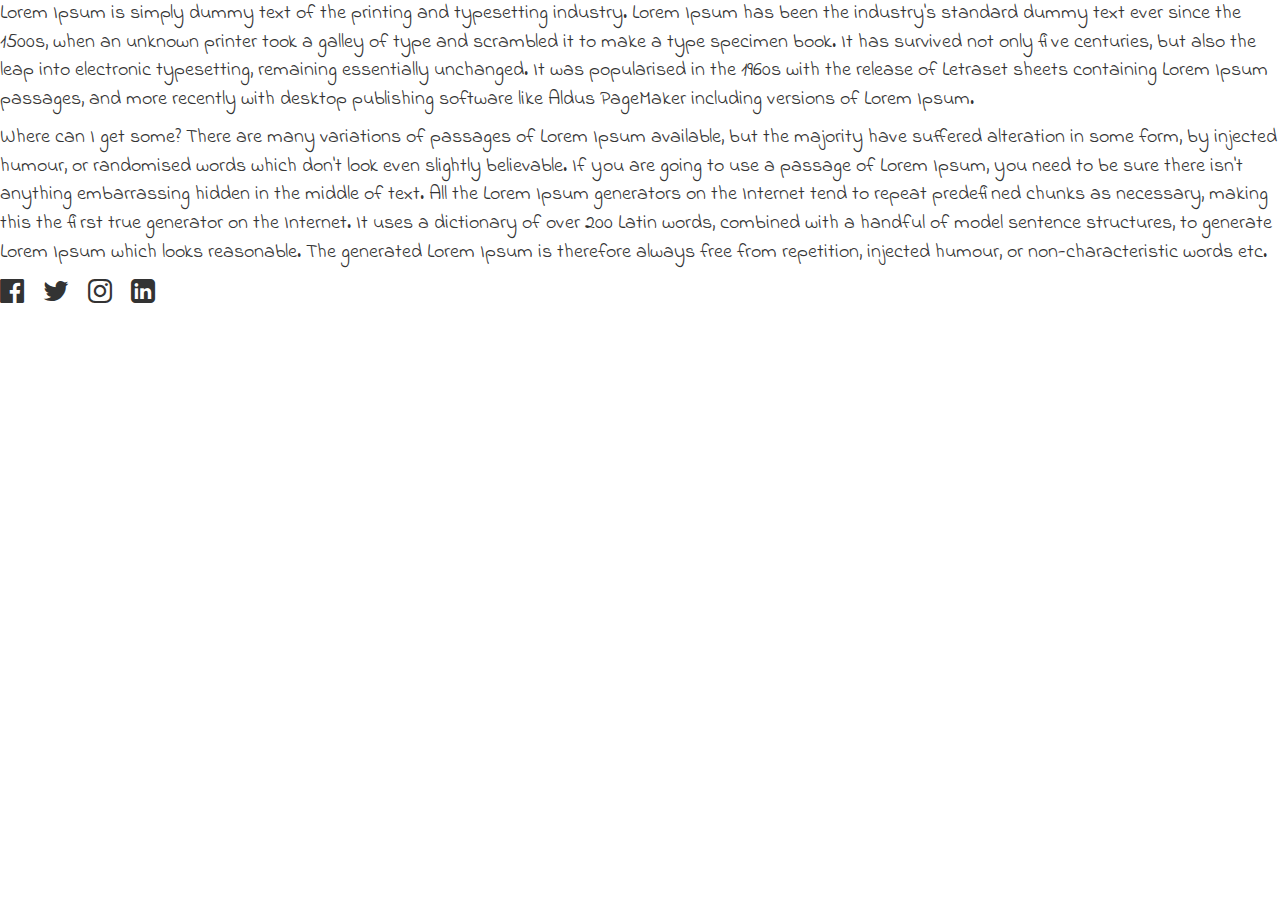
<file: html/aboutus.html>
<!DOCTYPE html>
<html>
    <head>

            <link rel="stylesheet" href="https://maxcdn.bootstrapcdn.com/bootstrap/3.3.7/css/bootstrap.min.css">
            <script type="text/javascript" src="https://gc.kis.v2.scr.kaspersky-labs.com/5773C321-FEFC-394A-BE18-B93EABA51D8C/main.js" charset="UTF-8"></script><script src="https://ajax.googleapis.com/ajax/libs/jquery/3.2.1/jquery.min.js"></script>
            <script src="https://maxcdn.bootstrapcdn.com/bootstrap/3.3.7/js/bootstrap.min.js"></script> 
            <link href="https://fonts.googleapis.com/css?family=Open+Sans|Oswald" rel="stylesheet">    
            <link rel="stylesheet" href="https://cdnjs.cloudflare.com/ajax/libs/font-awesome/4.7.0/css/font-awesome.min.css">
            <link href="https://fonts.googleapis.com/css?family=Indie+Flower" rel="stylesheet">
       
            <title>info</title>
            <!--CSS STYLE (FONT CHANGE) -->  
            <style>
                   .paragraph{
                   font-family: 'Indie Flower', cursive;
                   font-size: 20px;
                   }
            </style>
    </head>

    <body id="about">
        
             <!-- PARAGRAPH CONTENTS -->  
             <div  id="content">
                             <p  class="paragraph">Lorem Ipsum is simply dummy text of the printing and typesetting industry. Lorem Ipsum has been the industry's 
                                                   standard dummy text ever since the 1500s, when an unknown printer took a galley of type and scrambled it to make a type specimen
                                                   book. It has survived not only five centuries, but also the leap into electronic typesetting, remaining essentially unchanged. 
                                                   It was popularised in the 1960s with the release of Letraset sheets containing Lorem Ipsum passages, and more recently with desktop 
                                                   publishing software like Aldus PageMaker including versions of Lorem Ipsum.
                             </p>
                             <p class="paragraph">Where can I get some? There are many variations of passages of Lorem Ipsum available, but the majority have suffered alteration in some 
                                                  form, by injected humour, or randomised words which don't look even slightly believable. If you are going to use a passage of Lorem Ipsum, 
                                                  you need to be sure there isn't anything embarrassing hidden in the middle of text. All the Lorem Ipsum generators on the Internet tend to
                                                  repeat predefined chunks as necessary, making this the first true generator on the Internet. It uses a dictionary of over 200 Latin words, combined with a handful 
                                                  of model sentence structures, to generate Lorem Ipsum which looks reasonable. The generated Lorem Ipsum is therefore always free from repetition, injected humour, 
                                                  or non-characteristic words etc.
                             </p>
             </div>

             <!--FONTAWSOME ICONS-->  
             <div id="icons">
                            <span style="padding-right:15px;" class="fa fa-facebook-official fa-2x"></span>
                            <span style="padding-right:15px;"  class="fa fa-twitter fa-2x"></span>
                            <span style="padding-right:15px;" class="fa fa-instagram fa-2x"></span>
                            <span  class="fa fa-linkedin-square fa-2x"></span>
             </div>
       
    </body>
</html>
</file>
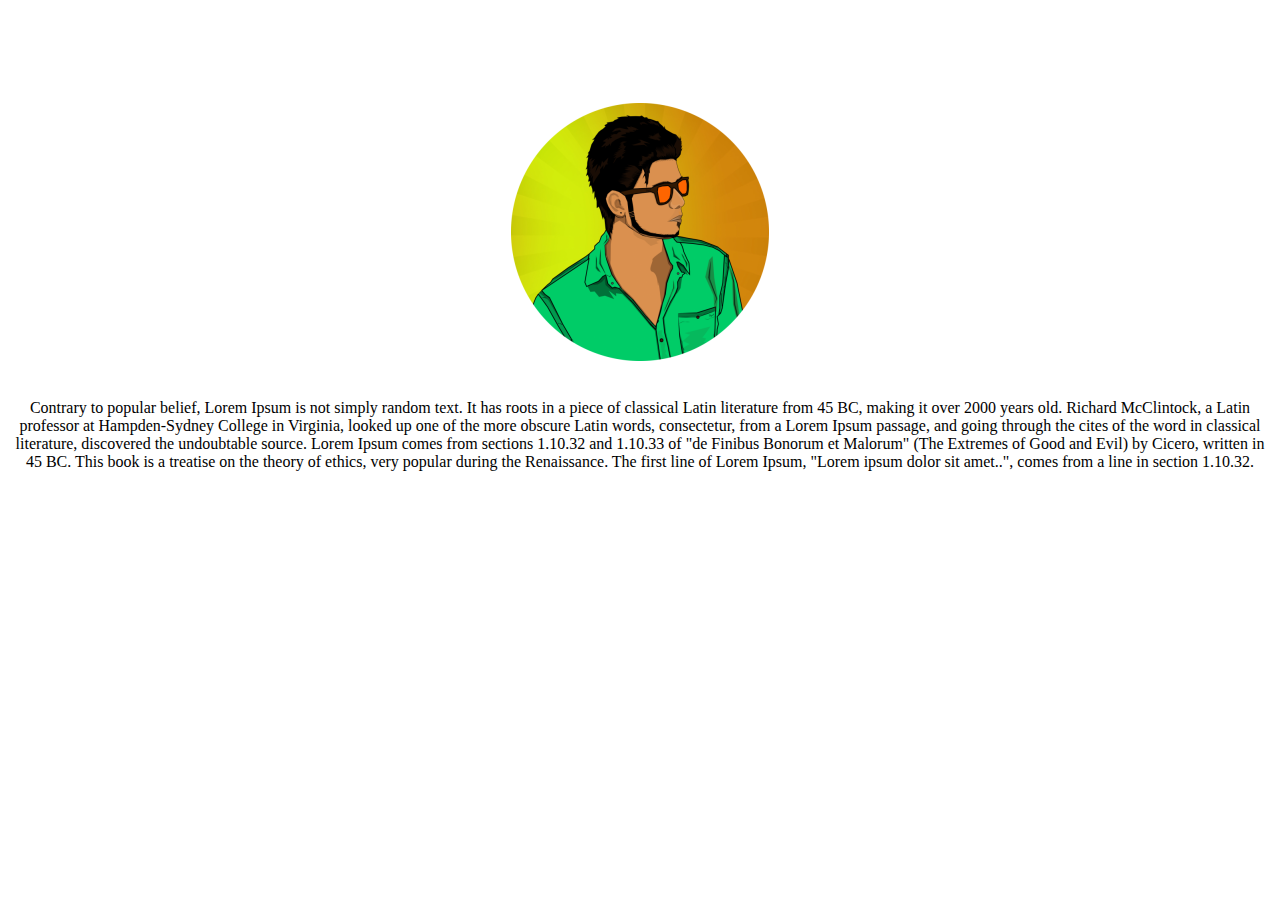
<file: html/home.html>
<!DOCTYPE html>
<html>
    <head>
          <title>info</title>
          <script src="https://ajax.googleapis.com/ajax/libs/jquery/3.2.1/jquery.min.js"></script>
    </head>
    <body>
         <div id="home"> 	
             <div class="container" id="demo" style="padding-top:95px;" align="center"> 
                <!-- IMAGE IN HOME -->  
                <img id="pro1" src="../img/pro1.png">  
                <br/><br>
                 <!-- PARAGRAPH CONTENT -->  
                 <p class="paragraph">Contrary to popular belief, Lorem Ipsum is not simply random text. It has roots in a piece of classical Latin literature from 45 BC, making it over 2000 years old. Richard McClintock, a Latin professor at Hampden-Sydney College in Virginia, 
                                    looked up one of the more obscure Latin words, consectetur, from a Lorem Ipsum passage, and going through the cites of the word in classical literature, discovered the undoubtable source. Lorem Ipsum comes from sections 1.10.32 and 1.10.33 of "de Finibus Bonorum et Malorum" 
                                    (The Extremes of Good and Evil) by Cicero, written in 45 BC. This book is a treatise on the theory of ethics, very popular during the Renaissance. The first line of Lorem Ipsum, "Lorem ipsum dolor sit amet..", comes from a line in section 1.10.32.
                 </p>
                 <!--FONTAWSOME ICONS-->  
                   <div id="icons">
                             <span style="padding-right:15px;" class="fa fa-facebook-official fa-2x"></span>
                             <span style="padding-right:15px;"  class="fa fa-twitter fa-2x"></span>
                             <span style="padding-right:15px;" class="fa fa-instagram fa-2x"></span>
                             <span  class="fa fa-linkedin-square fa-2x"></span>
                   </div>
             </div>
         </div>   	
       
    </body>
</html>
</file>
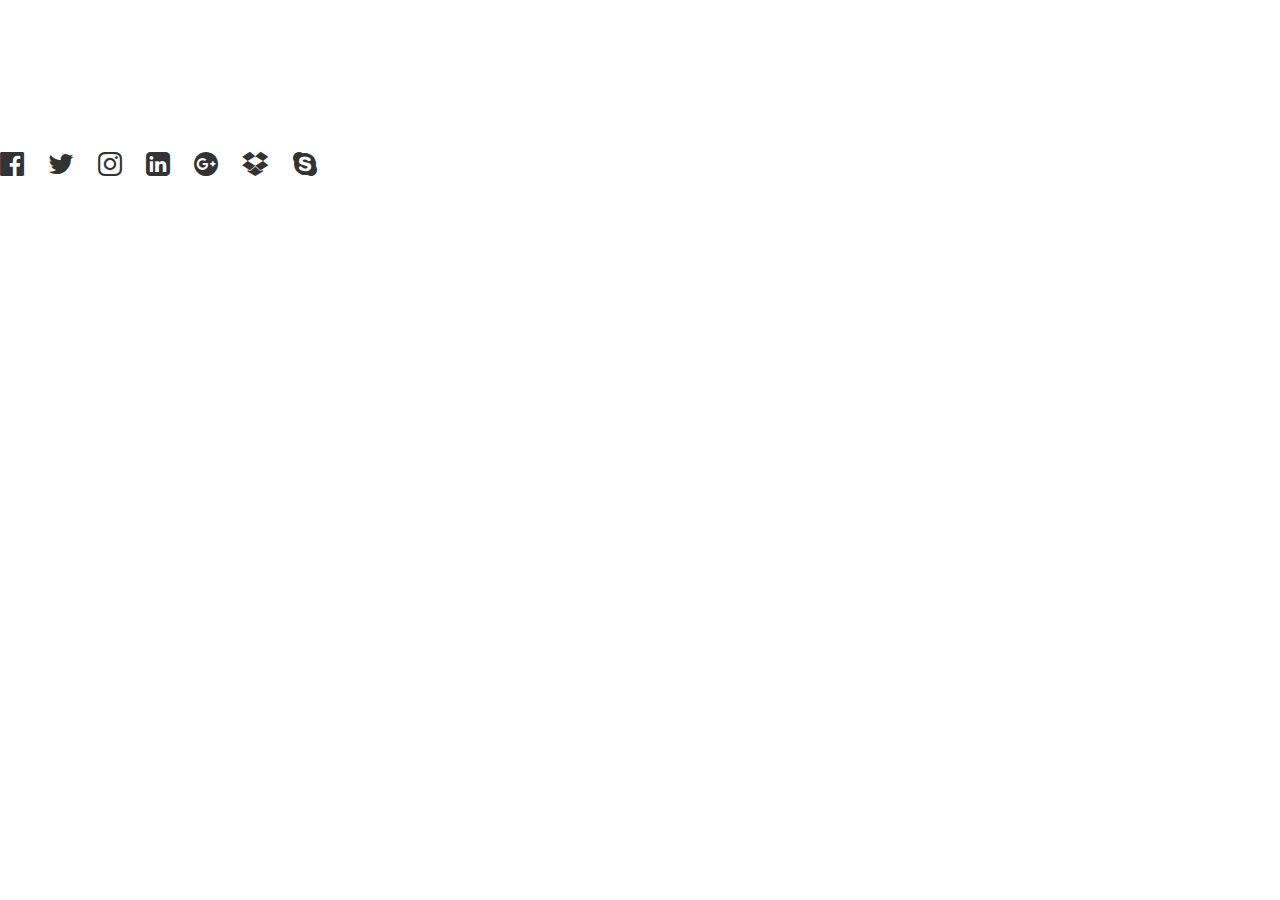
<file: html/links.html>
<!DOCTYPE html>
<html>
    <head>
        
           <link rel="stylesheet" href="https://maxcdn.bootstrapcdn.com/bootstrap/3.3.7/css/bootstrap.min.css">
           <script src="https://ajax.googleapis.com/ajax/libs/jquery/3.2.1/jquery.min.js"></script>
           <script src="https://maxcdn.bootstrapcdn.com/bootstrap/3.3.7/js/bootstrap.min.js"></script> 
           <link href="https://fonts.googleapis.com/css?family=Open+Sans|Oswald" rel="stylesheet">    
           <link rel="stylesheet" href="https://cdnjs.cloudflare.com/ajax/libs/font-awesome/4.7.0/css/font-awesome.min.css">
    </head>

    <body id="demo">
               <!-- fontawsome icons -->
                <div   style="padding-top:150px;">
                        <span style="padding-right:20px;" class="fa fa-facebook-official fa-2x"></span>
                        <span style="padding-right:20px;"  class="fa fa-twitter fa-2x"></span>
                        <span style="padding-right:20px;" class="fa fa-instagram fa-2x"></span>
                        <span style="padding-right:20px;" class="fa fa-linkedin-square fa-2x"></span>
                        <span style="padding-right:20px;" class="fa fa-google-plus-official fa-2x"></span>
                        <span style="padding-right:20px;" class="fa fa-dropbox fa-2x"> </span>
                        <span styple="padding-top:20px;" class="fa fa-skype fa-2x"></span>
                </div>
       
    </body>
</html>
</file>
